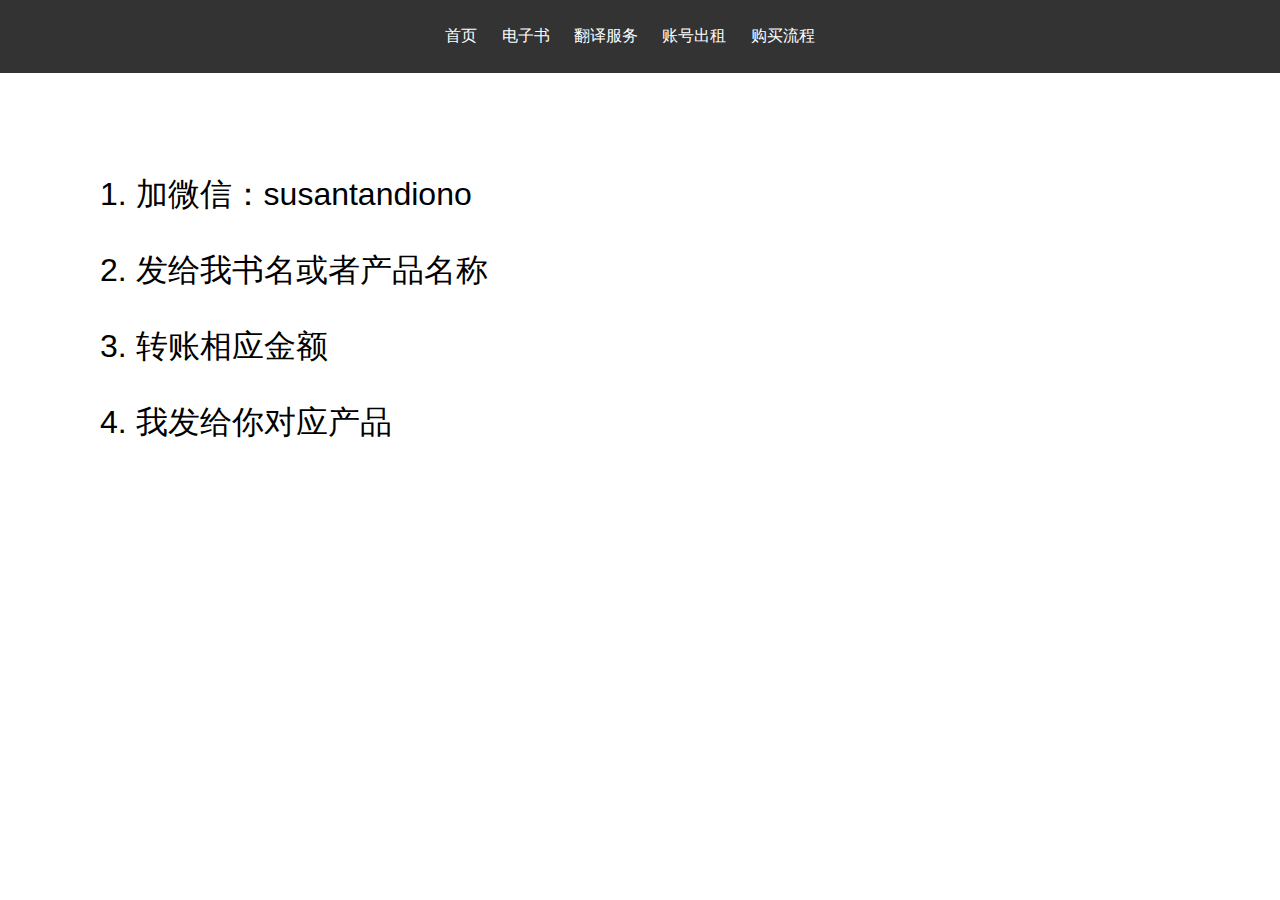
<file: purchase-method.html>
<!DOCTYPE html>
<html lang="en">
<head>
    <meta charset="UTF-8">
    <meta name="viewport" content="width=device-width, initial-scale=1.0">
    <title>Catalog-Z</title>
    <link rel="stylesheet" href="styles.css">
</head>
<body>
    <header>
        <div class="navbar">
            <nav>
                <ul>
                    <li><a href="index.html">首页</a></li>
                    <li><a href="ebook.html">电子书</a></li>
                    <li><a href="translation-services.html">翻译服务</a></li>
                    <li><a href="premium-accounts.html">账号出租</a></li>
                    <li><a href="purchase-method.html">购买流程</a></li>
                </ul>
            </nav>
        </div>
    </header>
</body>
    <div class ="purchase-method-text">
        <p>1. 加微信：susantandiono</p>
        <p>2. 发给我书名或者产品名称</p>
        <p>3. 转账相应金额</p>
        <p>4. 我发给你对应产品</p>
    </div>
    </main>
</body>
</file>
<file: styles.css>
body, html {
    margin: 0;
    padding: 0;
    font-family: Arial, sans-serif;
}

.navbar{
    display: flex;
    justify-content: center;
    align-items: center;
    background-color: #333;
    color: white;
    padding: 10px 20px;
}

.navbar nav ul {
    list-style: none;
    padding: 0;
}

.navbar nav ul li {
    display: inline;
    margin-right: 20px;
}

.navbar nav ul li a {
    text-decoration: none;
    color: white;
}

.search-container {
    background-color: #ccc;
    padding: 20px;
    text-align: center;
}

.search-container input[type="text"] {
    width: 50%;
    padding: 10px;
    font-size: 16px;
}

.hero-image {
    background-image: url('pelican.jpg');
    height: 300px; /* Adjust based on your preference */
    background-size: cover;
    background-position: center;
}

.photo-gallery {
    text-align: center;
    padding: 20px;
}

.photo-gallery .photos img {
    width: 160px; /* Adjust size as needed */
    margin: 10px;
    height: 220px;
}

h2 {
    color: #333;
}

.photo-gallery .photos .photo-item {
    display: inline-block;
    vertical-align: top;
    margin: 10px;
    border: 2px solid grey;
    border-radius: 5px;
    
}

.photo-gallery .photos .photo-item .description {
    display: flex;
    justify-content: space-between;
    align-items: center;
    padding: 10px;
    background-color: #f4f4f4;
}

.photo-gallery .photos .photo-item .description .product-name {
    font-weight: bold;
}

.photo-gallery .photos .photo-item .description .product-price {
    color: #E91E63;
    font-weight: bold;
}

.purchase-method-text{
    font-size: 2rem;
    margin: 100px;
}
</file>
